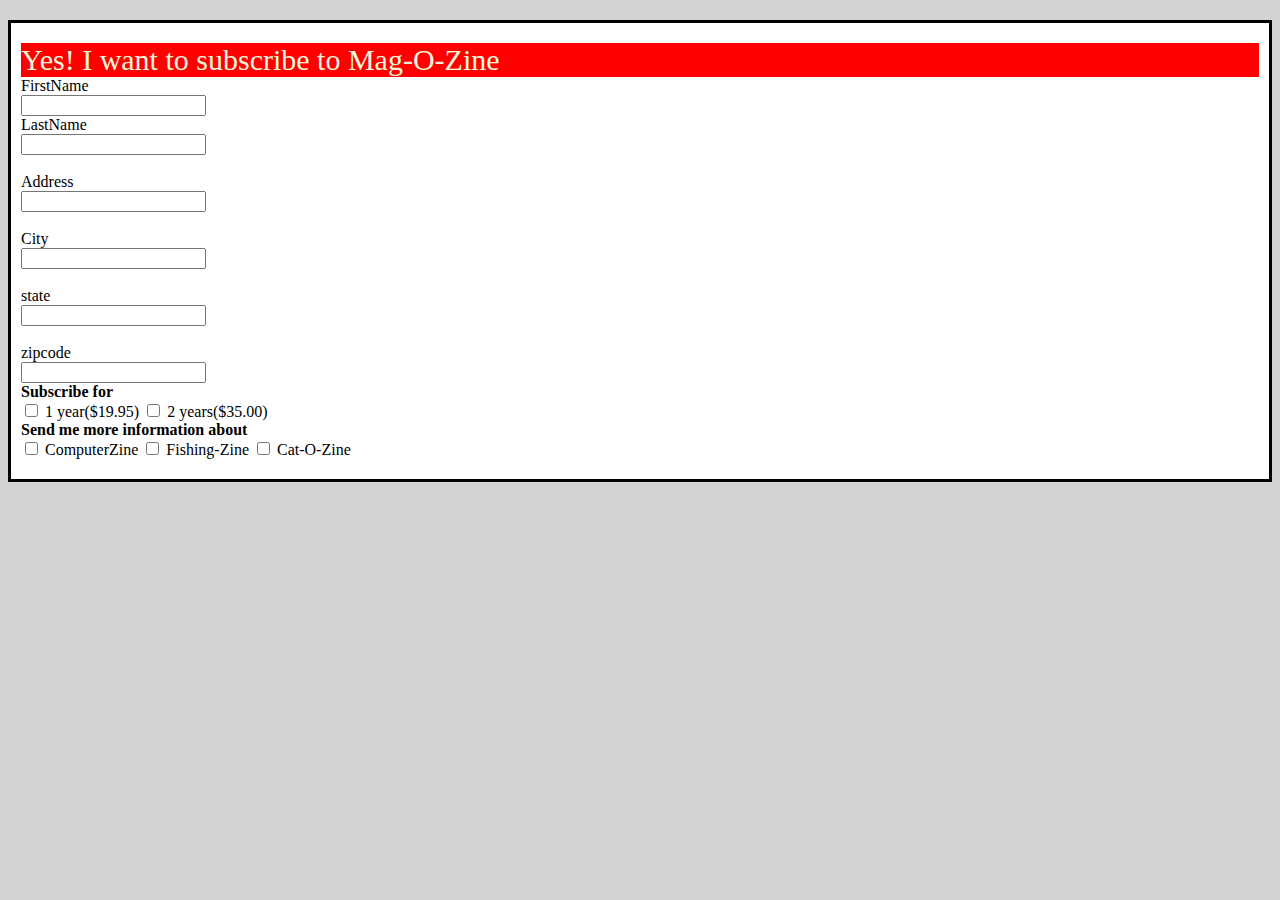
<file: 7.Design form shown in the link/index.html>
<!DOCTYPE html>
<html lang="en">
  <head>
    <meta charset="UTF-8" />
    <meta http-equiv="X-UA-Compatible" content="IE=edge" />
    <meta name="viewport" content="width=device-width, initial-scale=1.0" />
    <title>Document</title>
    <link
      rel="stylesheet"
      href="https://cdn.jsdelivr.net/npm/bootstrap@4.6.1/dist/css/bootstrap.min.css"
      integrity="sha384-zCbKRCUGaJDkqS1kPbPd7TveP5iyJE0EjAuZQTgFLD2ylzuqKfdKlfG/eSrtxUkn"
      crossorigin="anonymous"
    />
    <link
      rel="stylesheet"
      href="https://cdnjs.cloudflare.com/ajax/libs/font-awesome/4.7.0/css/font-awesome.min.css"
      integrity="sha512-SfTiTlX6kk+qitfevl/7LibUOeJWlt9rbyDn92a1DqWOw9vWG2MFoays0sgObmWazO5BQPiFucnnEAjpAB+/Sw=="
      crossorigin="anonymous"
      referrerpolicy="no-referrer"
    />
    <link rel="stylesheet" href="index.css" />
    <style>
      .child2{
        background-color: red;
        font-size: medium;
        font-weight: 100;

      }
    </style>
  </head>
  <body>
    <div class="Box">
      <div class="container">
        <div class="row">
          <div class="col-sm-12 col-md-12 col-lg-12">
            <div class="Box-part text-center">
              <form>
                <div class="child2" style="color: beige;font-size:30px"><b>Yes! I want to  subscribe to Mag-O-Zine</b></div>

                FirstName<br />
                <input type="text" name="firstname" />
                <br />
                LastName<br />
                <input type="text" name="lastname" />
                <br />
                <br>Address<br/>
                <input type="text" name="address"><br/>
                <br>City<br/>
                <input type="text" name="city"><br/>
                <br>state<br/>
                <input type="text" name="state"><br/>
                <br>zipcode<br/>
                <input type="text" name="zip"><br/>
                <b>Subscribe for</b>
                <br />
                <input type="checkbox" name="paper" id="paper" />
                <label for="paper">1 year($19.95)</label>
                <input type="checkbox" name="paper" id="paper" />
                <label for="paper">2 years($35.00)</label>
                <br/>
                <b>Send me more information about</b>
                <br />
                <input type="checkbox" name="info" id="info" />
                <label for="info">ComputerZine</label>
                <input type="checkbox" name="info" id="info" />
                <label for="info">Fishing-Zine</label>
                <input type="checkbox" name="info" id="info" />
                <label for="info">Cat-O-Zine</label>
            </div>
          </div>
        </div>
      </div>
    </div>
  </body>
</html>
</file>
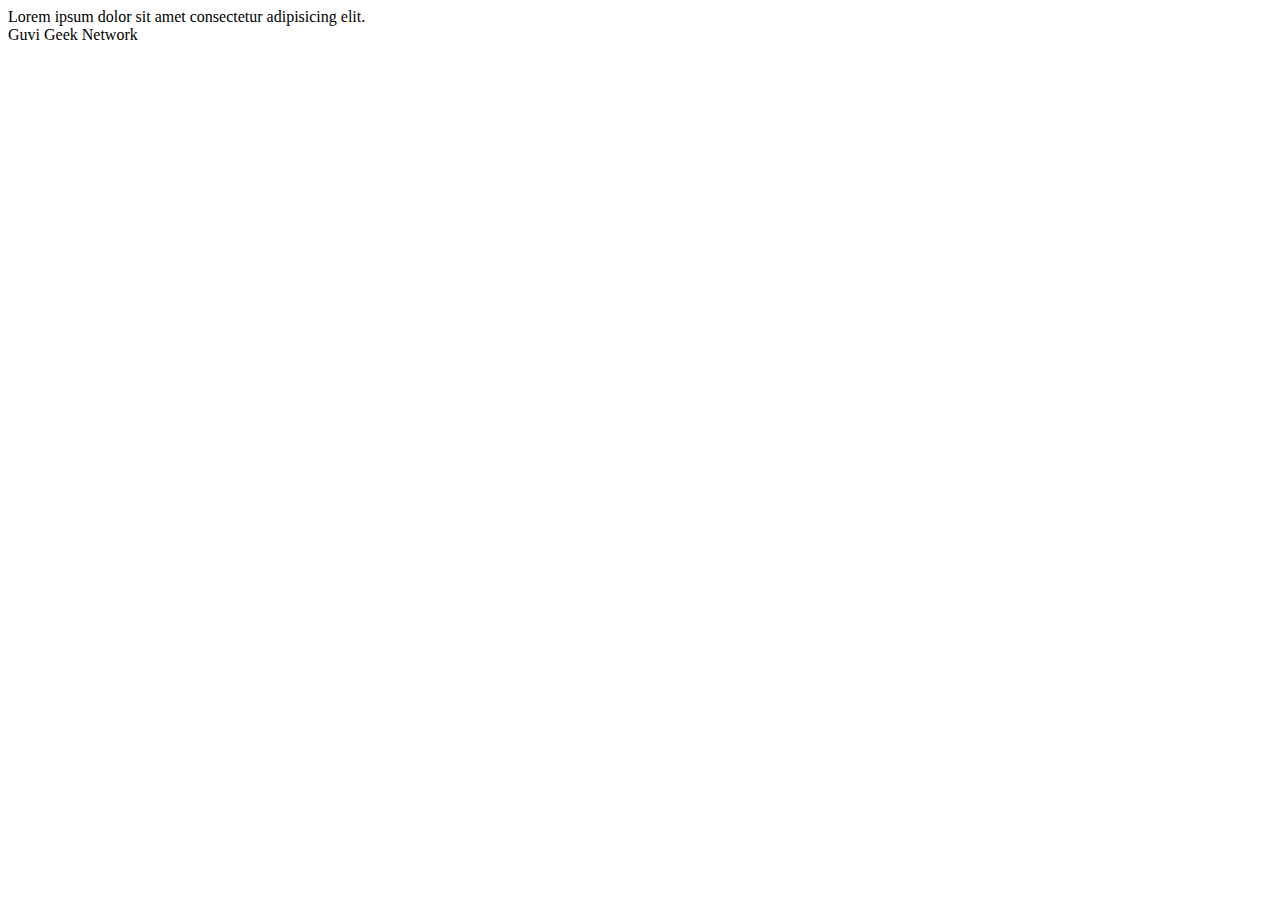
<file: index1.html>
<html lang="en">
  <head>
    <title>Document guvi</title>
  </head>
  <body>
    <div>Lorem ipsum dolor sit amet consectetur adipisicing elit.</div>
    <div>Guvi Geek Network</div>
  </body>
</html>
</file>
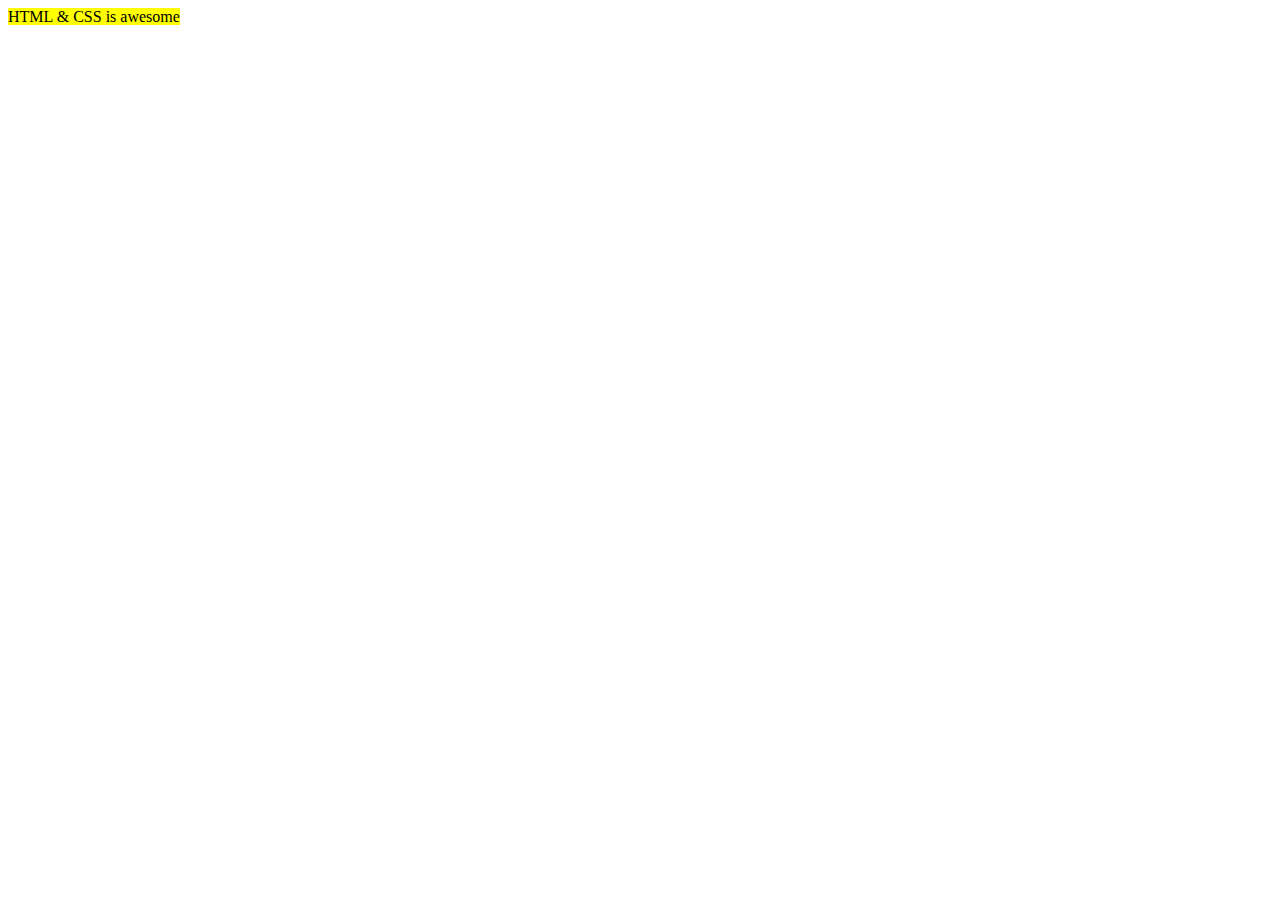
<file: index10.html>
<!DOCTYPE html>
<html lang="en">
  <head>
    <meta charset="UTF-8" />
    <meta http-equiv="X-UA-Compatible" content="IE=edge" />
    <meta name="viewport" content="width=device-width, initial-scale=1.0" />
    <title>Document</title>
  </head>
  <body>
    <form>
      <mark>HTML & CSS is awesome</mark>
    </form>
  </body>
</html>
</file>
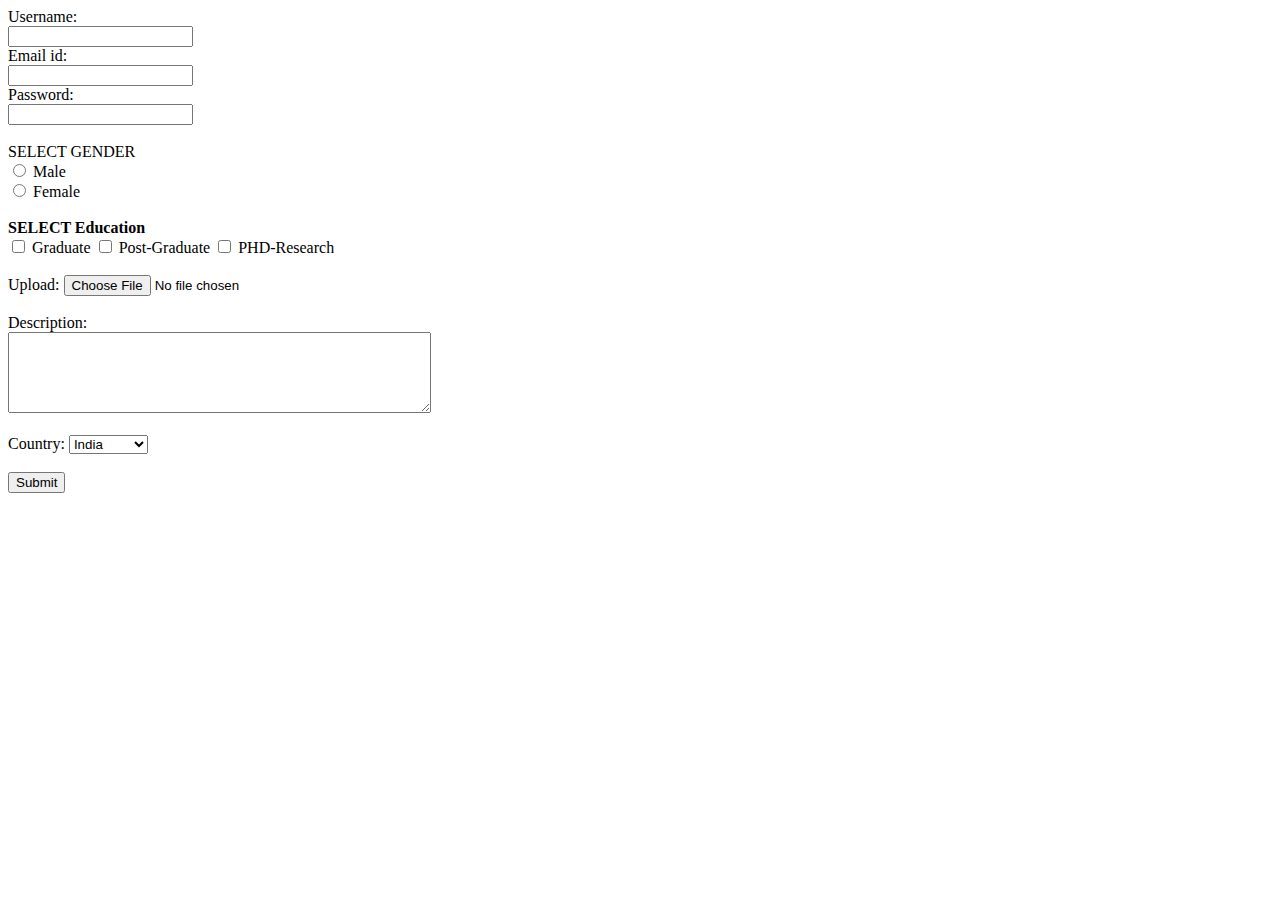
<file: index11.html>
<!DOCTYPE html>
<html lang="en">
  <head>
    <meta charset="UTF-8" />
    <meta http-equiv="X-UA-Compatible" content="IE=edge" />
    <meta name="viewport" content="width=device-width, initial-scale=1.0" />
    <title>Document</title>
  </head>
  <body>
    <form>
      Username:<br />
      <input type="text" name="username" />
      <br />
      Email id:<br />
      <input type="text" name="email_id" />
      <br />
      
      <label for="user-password">Password: </label><br />
      <input type="password" name="user-pwd" id="user-password" />
    </br>

    <br/>
      SELECT GENDER
      <br />
      <input type="radio" name="gender" id="male" />
      <label for="male">Male</label><br />
      <input type="radio" name="gender" id="female" />
      <label for="female">Female</label>
    </br>

    <br/>
      <b>SELECT Education</b>
      <br />
      <input type="checkbox" name="education" id="education" />
      <label for="education">Graduate</label>
      <input type="checkbox" name="education" id="education" />
      <label for="education">Post-Graduate</label>
      <input type="checkbox" name="education" id="education" />
      <label for="education">PHD-Research</label>

  </br><br/>
      <label for="fileselect">Upload:</label>
      <input type="file" name="upload" id="fileselect">

</br><br/>
      <label for="Description">Description:</label></br>
      <textarea rows="5" cols="50" name="Description"
      id="Description"></textarea>


<br/><br/>
      <label for="country">Country:</label>
      <select name="country" id="country">
          <option value="India">India</option>
          <option value="Sri Lanka">Sri Lanka</option>
          <option value="Australia">Australia</option>
      </select>

<br/><br/>
      <input type="submit" value="Submit" />
    </form>
  </body>
</html>
</file>
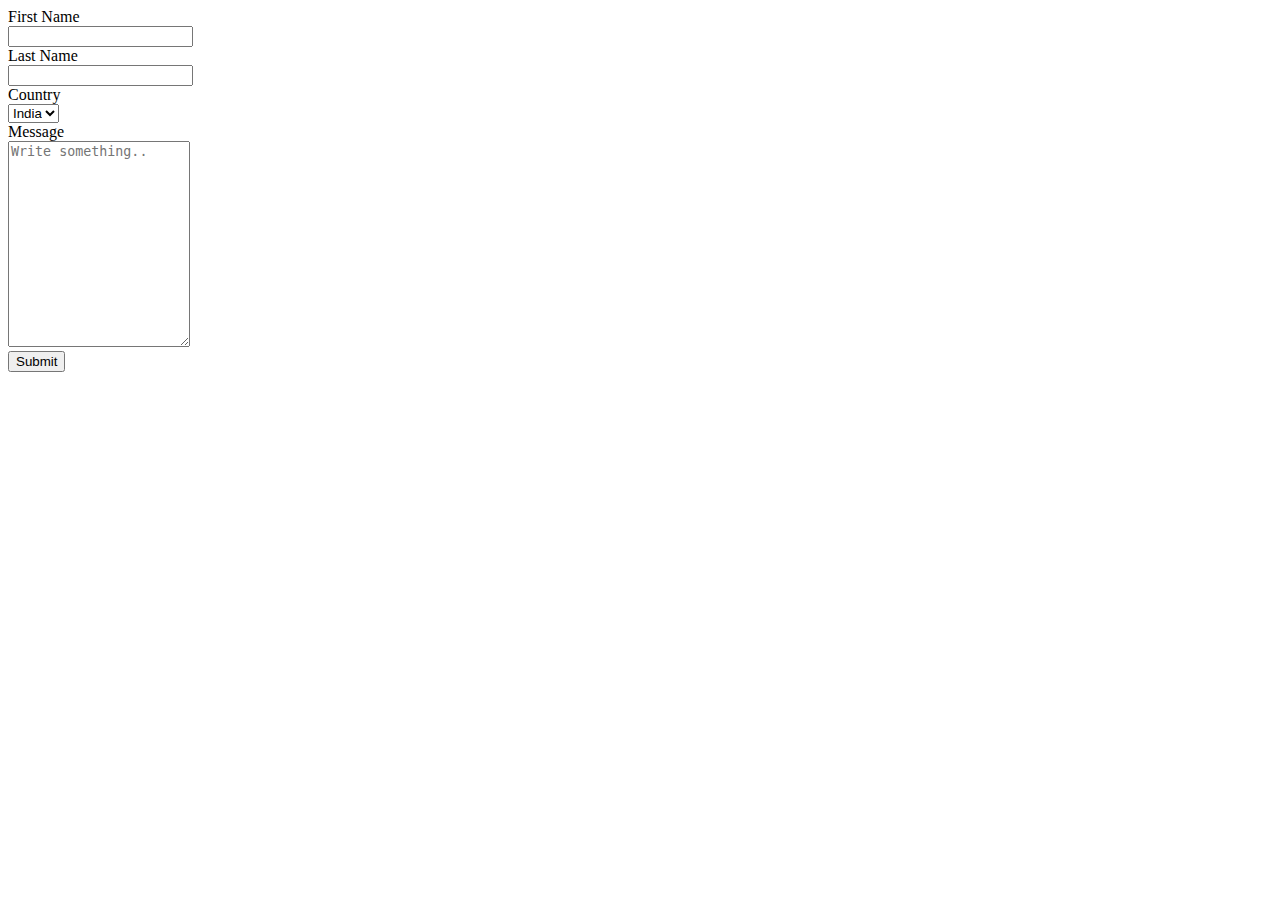
<file: index3.html>
<!DOCTYPE html>
<html lang="en">
  <head>
    <meta charset="UTF-8" />
    <meta http-equiv="X-UA-Compatible" content="IE=edge" />
    <meta name="viewport" content="width=device-width, initial-scale=1.0" />
    <title>Contact US</title>
  </head>
  <body>
    <form>
      <label for="fname">First Name</label><br />
      <input type="text" id="fname" name="firstname" /><br />
      <label for="lname">Last Name</label><br />
      <input type="text" id="lname" name="lastname" /><br />

      <label for="country">Country</label><br />
      <select name="country" id="country">
        <option value="India">India</option>
        <option value="US">US</option>
        <option value="UAE">UAE</option></select
      ><br />

      <label for="message">Message</label><br />
      <textarea
        name="message"
        id="message"
        placeholder="Write something.."
        style="height: 200px"
      ></textarea
      ><br />

      <input type="submit" value="Submit" /><br />
    </form>
  </body>
</html>
</file>
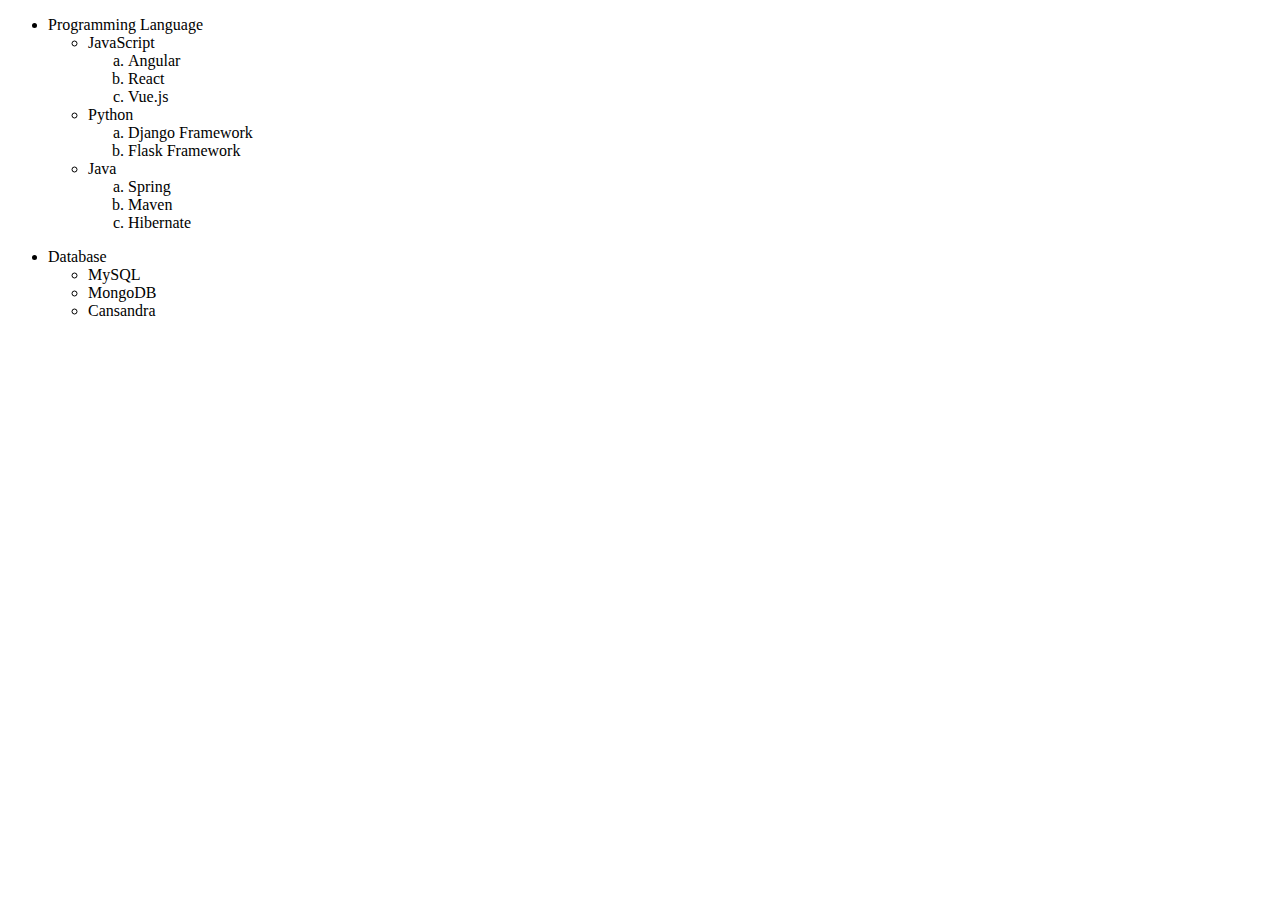
<file: index4.html>
<!DOCTYPE html>
<html lang="en">
  <head>
    <meta charset="UTF-8" />
    <meta http-equiv="X-UA-Compatible" content="IE=edge" />
    <meta name="viewport" content="width=device-width, initial-scale=1.0" />
    <title>Document</title>
  </head>
  <body>
    <ul id="lists" style="list-style-type: disc">
      <li>Programming Language</li>
      <ul id="lists" style="list-style-type:circle;">
        <li>JavaScript</li>

  <ol id='lists' type='a'> 
  <li>Angular</li>
  <li>React</li>
  <li>Vue.js</li></ul>
  <ul id="lists" style="list-style-type:circle;">
    <li>Python</li>
    <ol id='lists' type='a'> 
      <li>Django Framework</li>
      <li>Flask Framework</li></ol></ul>
      <ul id="lists" style="list-style-type:circle;">
        <li>Java</li>
        <ol id='lists' type='a'> 
          <li>Spring</li>
          <li>Maven</li>
          <li>Hibernate</li></ol></ul>
</ul>

          <ul id="lists" style="list-style-type: disc">
            <li>Database</li>
            <ul id="lists" style="list-style-type:circle;">
              <li>MySQL</li>
              <li>MongoDB</li>
              <li>Cansandra</li>
  </body>
</html>
</file>
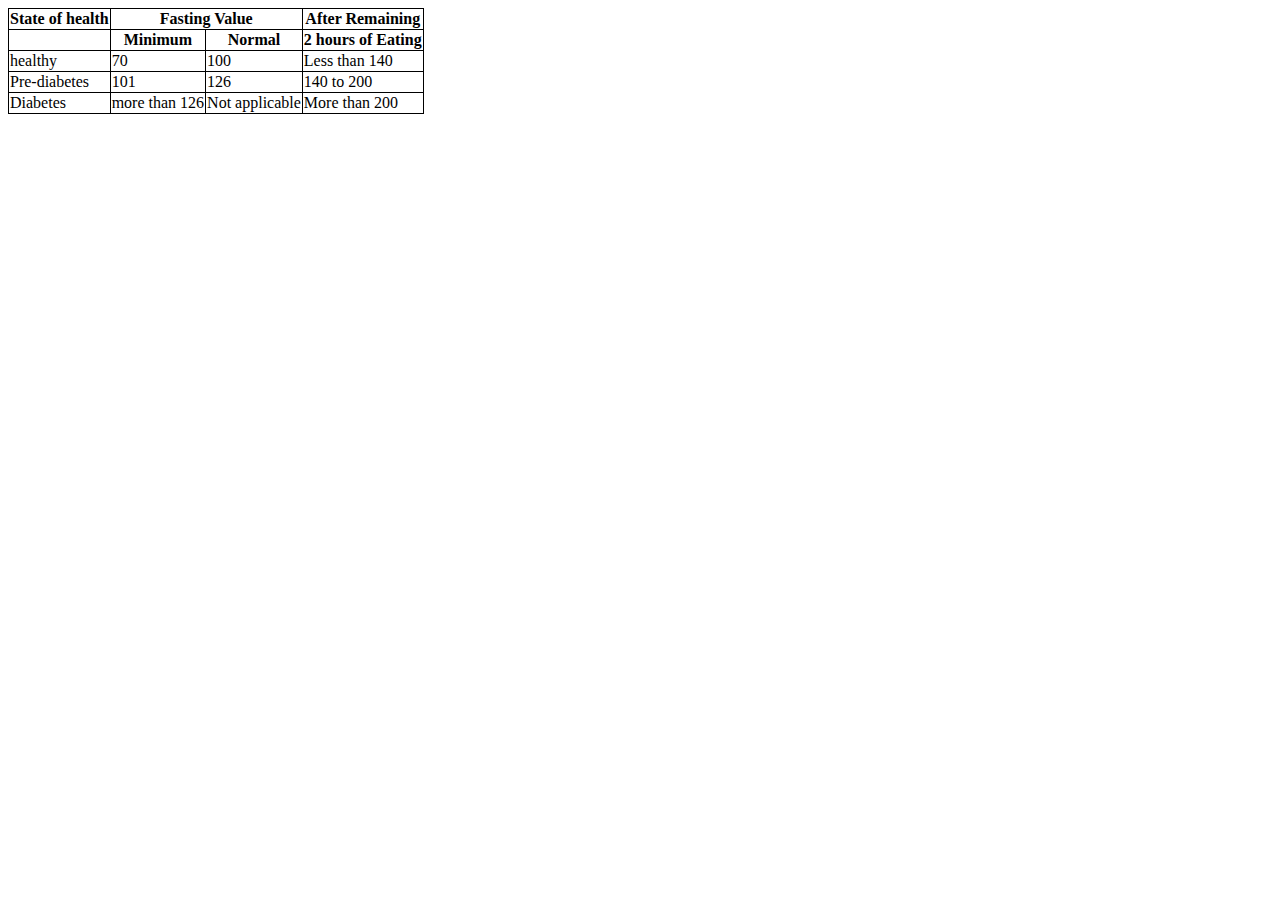
<file: index8.html>
<!DOCTYPE html>
<html lang="en">
  <head>
    <meta charset="UTF-8" />
    <meta http-equiv="X-UA-Compatible" content="IE=edge" />
    <meta name="viewport" content="width=device-width, initial-scale=1.0" />
    <title>Document</title>
    <style>
      table,
      th,
      td {
        border: 1px solid black;
        border-collapse: collapse;
      }
    </style>
  </head>
  <body>
    <table>
      <thead>
        <tr>
          <th>State of health</th>
          <th colspan="2">Fasting Value</th>
          <th>After Remaining</th>
        </tr>
        <tr>
          <th></th>
          <th>Minimum</th>
          <th>Normal</th>
          <th>2 hours of Eating</th>
        </tr>
      </thead>
      <tbody>
        <tr>
          <td>healthy</td>
          <td>70</td>
          <td>100</td>
          <td>Less than 140</td>
        </tr>
        <tr>
          <td>Pre-diabetes</td>
          <td>101</td>
          <td>126</td>
          <td>140 to 200</td>
        </tr>
        <tr>
          <td>Diabetes</td>
          <td>more than 126</td>
          <td>Not applicable</td>
          <td>More than 200</td>
        </tr>
      </tbody>
    </table>
  </body>
</html>
</file>
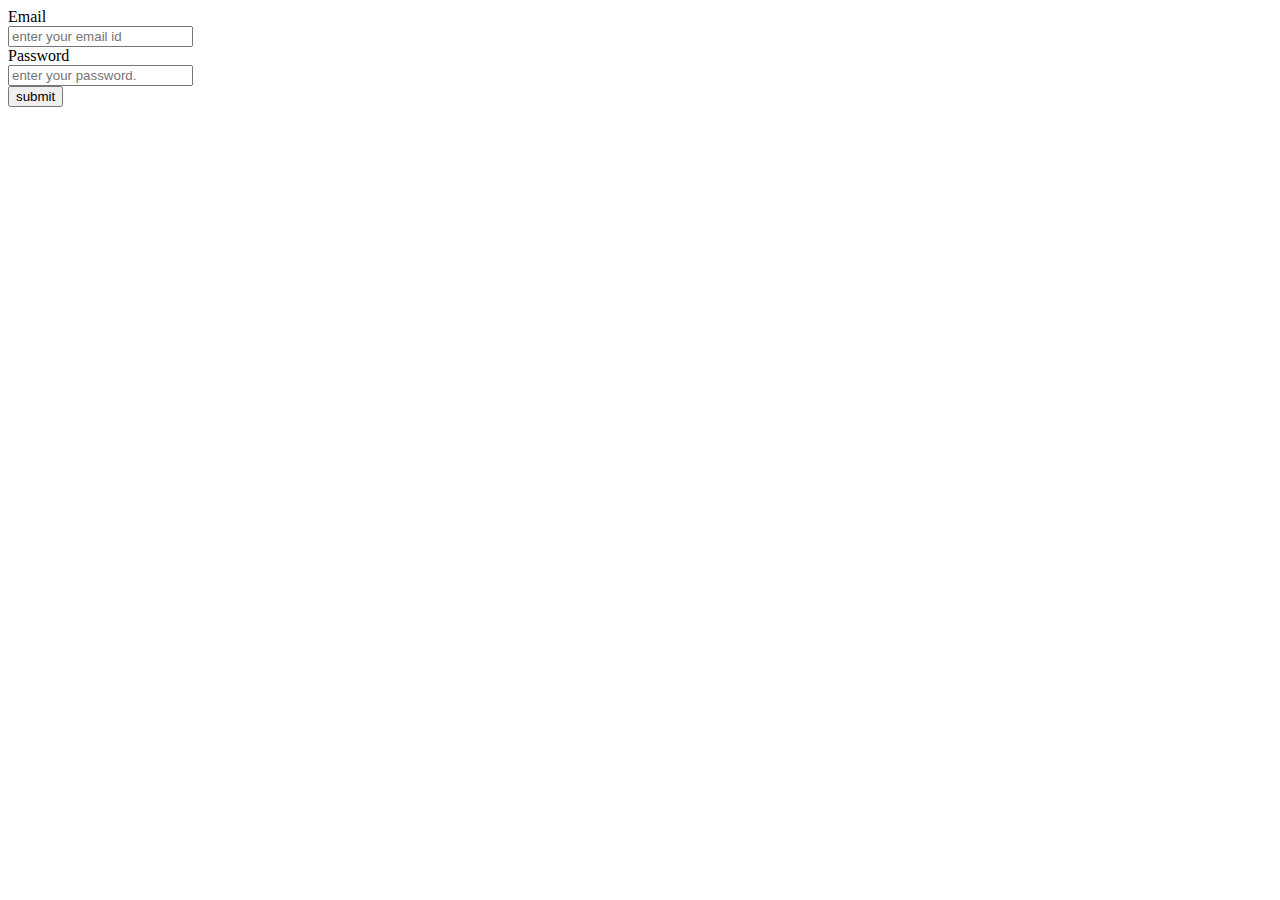
<file: index9.html>
<!DOCTYPE html>
<html lang="en">
  <head>
    <meta charset="UTF-8" />
    <meta http-equiv="X-UA-Compatible" content="IE=edge" />
    <meta name="viewport" content="width=device-width, initial-scale=1.0" />
    <title>Document</title>
  </head>
  <body>
    <form>
      <label for="email">Email</label><br />
      <input
        type="email"
        name=""
        id="email"
        placeholder="enter your email id"
        required
      /><br />
      <label for="password"> Password</label>
      <br />
      <input
        type="password"
        name=""
        id="password"
        placeholder="enter your password."
      /><br />
      <input type="submit" value="submit" onclick="foo()" /><br />
    </form>
    <script>
      function foo() {
        alert("helloworld");
      }
    </script>
  </body>
</html>
</file>
<file: 7.Design form shown in the link/index.css>
body {
  background-color: lightgray;
  border-inline-color: black;
}

a {
  border-bottom: 1px solid rgb(75, 75, 231);
}
.Box-part {
  background-color: white;

  border-style: solid;
  border-color: black;
  margin: 20px 0px;
  padding: 20px 10px;
}
.text {
  margin: 20px 0px;
}
.box {
  padding: 60px 0px;
}
</file>
